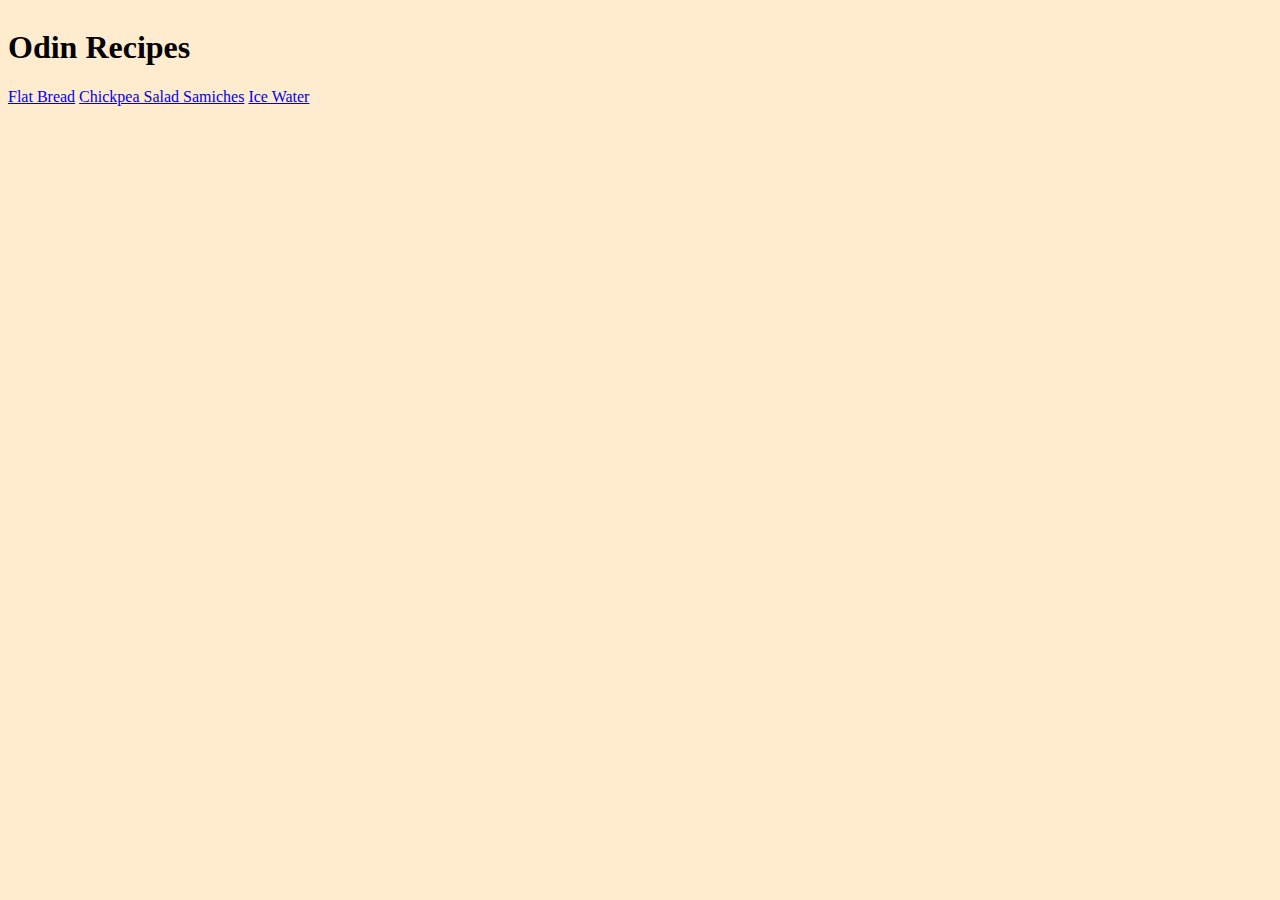
<file: index.html>
<!DOCTYPE html>
<html>
    <head>
        <meta charset="utf-8">
        <link rel="stylesheet" href="styles.css">
        <title>odin-recipes</title>
    </head>

    <body>
        <h1>Odin Recipes</h1>
        <a href="./recipes/flatbread.html">Flat Bread</a>
        <a href="./recipes/chickpea-salad.html">Chickpea Salad Samiches</a>
        <a href="./recipes/ice-water.html">Ice Water</a>
        
    </body>
</html>
</file>
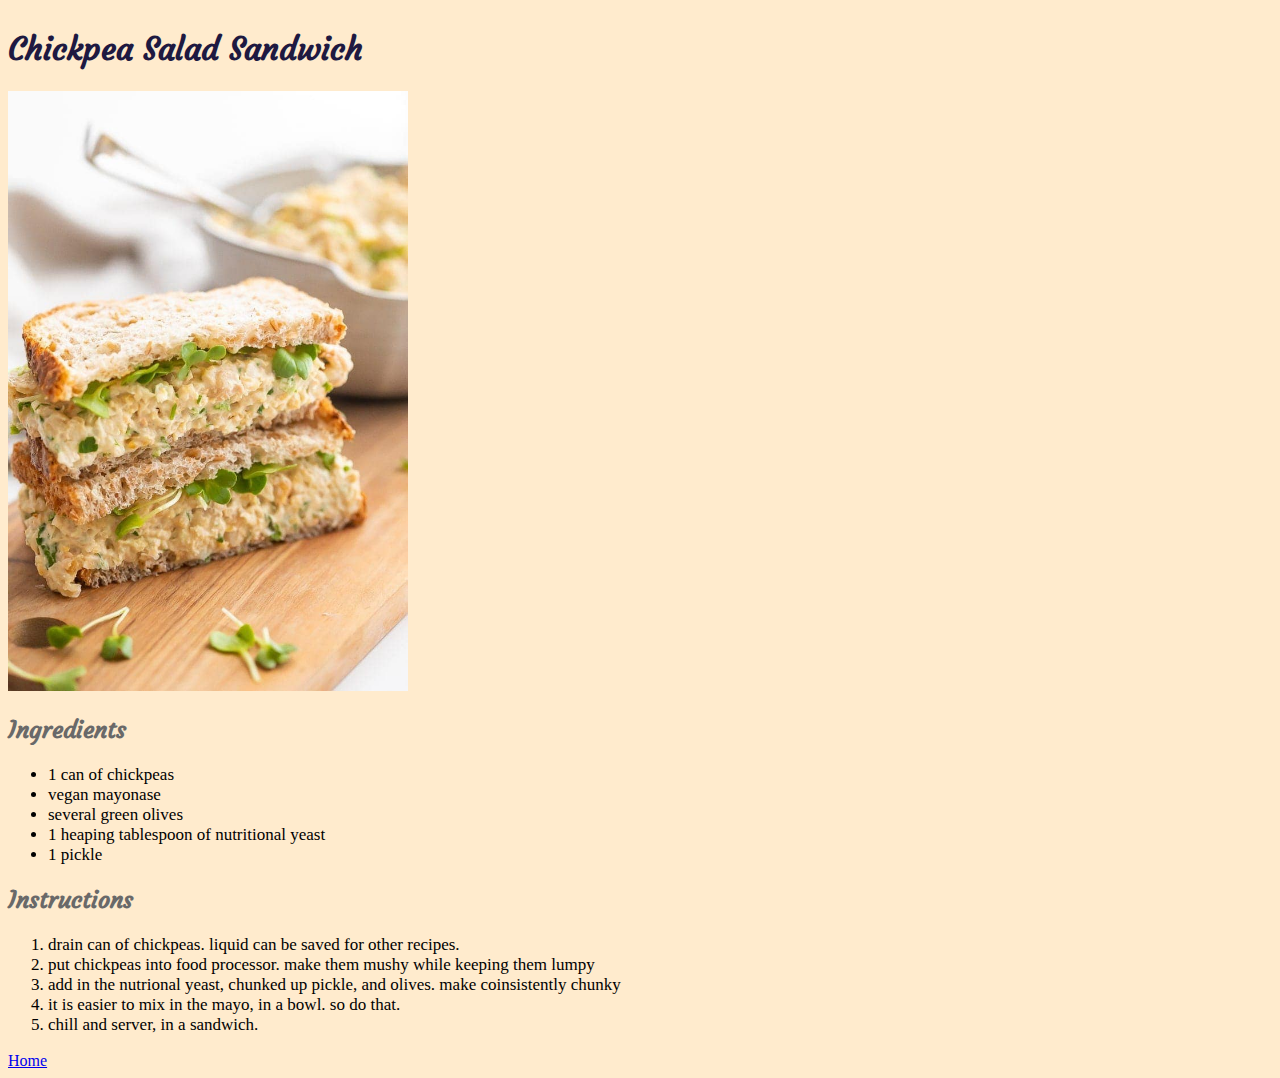
<file: recipes/chickpea-salad.html>
<!DOCTYPE html>
<html>
    <head>
        <meta charset="utf-8">
        <link rel="stylesheet" href="../styles.css">
        <link rel="preconnect" href="https://fonts.googleapis.com">
        <link rel="preconnect" href="https://fonts.gstatic.com" crossorigin>
        <link href="https://fonts.googleapis.com/css2?family=Courgette&display=swap" rel="stylesheet">
        <title>recipe name</title>
    </head>

    <body>
        <h1 class="recipee-name">Chickpea Salad Sandwich</h1>
        <!--add an image here-->
        <img class="recipee-image" src="../images/chickpea-salad-sandwiches-9.jpg">

        <h2>Ingredients</h2>
        <ul>
            <li>1 can of chickpeas</li>
            <li>vegan mayonase</li>
            <li>several green olives</li>
            <li>1 heaping tablespoon of nutritional yeast</li>
            <li>1 pickle</li>
        </ul>

        <p></p>

        <h2>Instructions</h2>
        <ol>
            <li>drain can of chickpeas. liquid can be saved for other recipes.</li>
            <li>put chickpeas into food processor. make them mushy while keeping them lumpy</li>
            <li>add in the nutrional yeast, chunked up pickle, and olives. make coinsistently chunky</li>
            <li>it is easier to mix in the mayo, in a bowl. so do that.</li>
            <li>chill and server, in a sandwich.</li>
            
        </ol>
        <a href="../index.html">Home</a>
        
    </body>
</html>
</file>
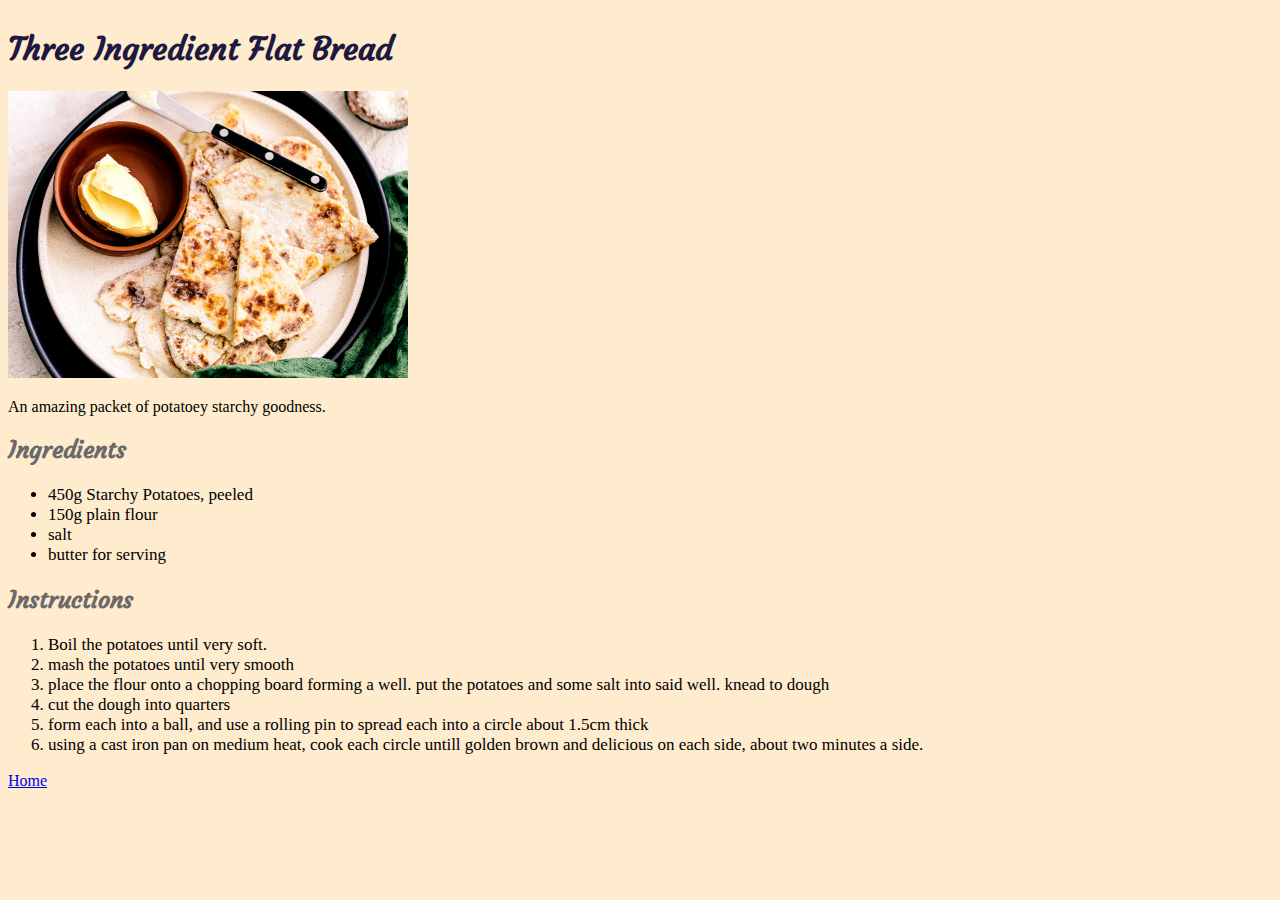
<file: recipes/flatbread.html>
<!DOCTYPE html>
<html>
    <head>
        <meta charset="utf-8">
        <link rel="stylesheet" href="../styles.css">
        <link rel="preconnect" href="https://fonts.googleapis.com">
        <link rel="preconnect" href="https://fonts.gstatic.com" crossorigin>
        <link href="https://fonts.googleapis.com/css2?family=Courgette&display=swap" rel="stylesheet">
        <title>3 Ingredient Flatbread</title>
    </head>

    <body>
        <h1 class="recipee-name">Three Ingredient Flat Bread</h1>
        <!--add an image here-->
        <img class="recipee-image" src="../images/Three-ingredient_Potato_Flatbread.jpg">
        <p>
            An amazing packet of potatoey starchy goodness.
        </p>
        <h2>Ingredients</h2>
        <ul>
            <li>450g Starchy Potatoes, peeled</li>
            <li>150g plain flour</li>
            <li>salt</li>
            <li>butter for serving</li>
        </ul>

        <p></p>

        <h2>Instructions</h2>
        <ol>
            <li>Boil the potatoes until very soft.</li>
            <li>mash the potatoes until very smooth</li>
            <li>place the flour onto a chopping board forming a well. put the potatoes and some salt into said well. knead to dough</li>
            <li>cut the dough into quarters</li>
            <li>form each into a ball, and use a rolling pin to spread each into a circle about 1.5cm thick</li>
            <li>using a cast iron pan on medium heat, cook each circle untill golden brown and delicious on each side, about two minutes a side.</li>
            
        </ol>
        <a href="../index.html">Home</a>
        
    </body>
</html>
</file>
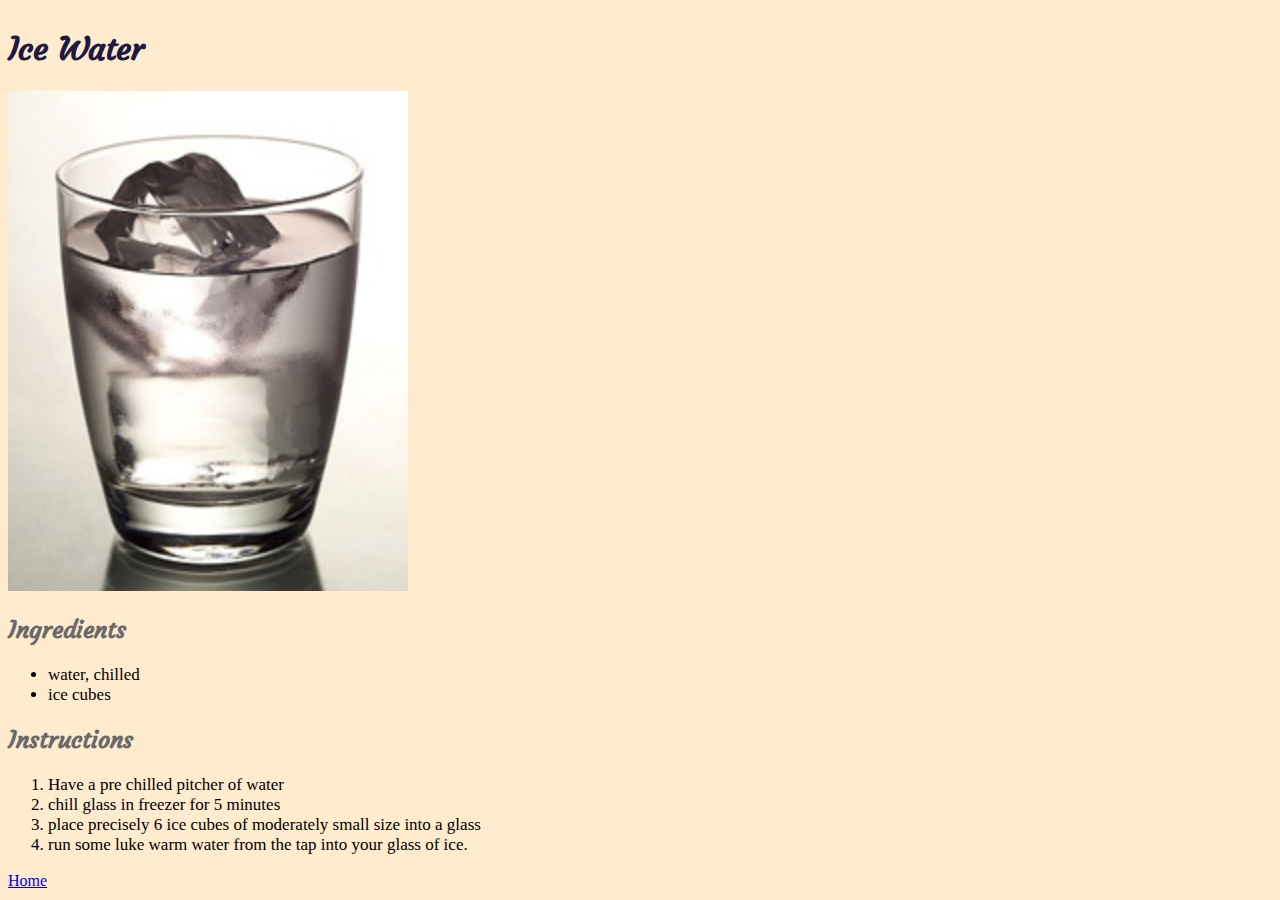
<file: recipes/ice-water.html>
<!DOCTYPE html>
<html>
    <head>
        <meta charset="utf-8">
        <link rel="stylesheet" href="../styles.css">
        <link rel="preconnect" href="https://fonts.googleapis.com">
        <link rel="preconnect" href="https://fonts.gstatic.com" crossorigin>
        <link href="https://fonts.googleapis.com/css2?family=Courgette&display=swap" rel="stylesheet">
        <title>Ice Water</title>
    </head>

    <body>
        <h1 class="recipee-name">Ice Water</h1>
        <!--add an image here-->
        <img class="recipee-image" src="../images/icecube.jpg">
        <h2>Ingredients</h2>
        <ul>
            <li>water, chilled</li>
            <li>ice cubes</li>
        </ul>

        <p></p>

        <h2>Instructions</h2>
        <ol>
            <li>Have a pre chilled pitcher of water</li>
            <li>chill glass in freezer for 5 minutes</li>
            <li>place precisely 6 ice cubes of moderately small size into a glass</li>
            <li>run some luke warm water from the tap into your glass of ice.</li>
        </ol>
        <a href="../index.html">Home</a>
        
    </body>
</html>
</file>
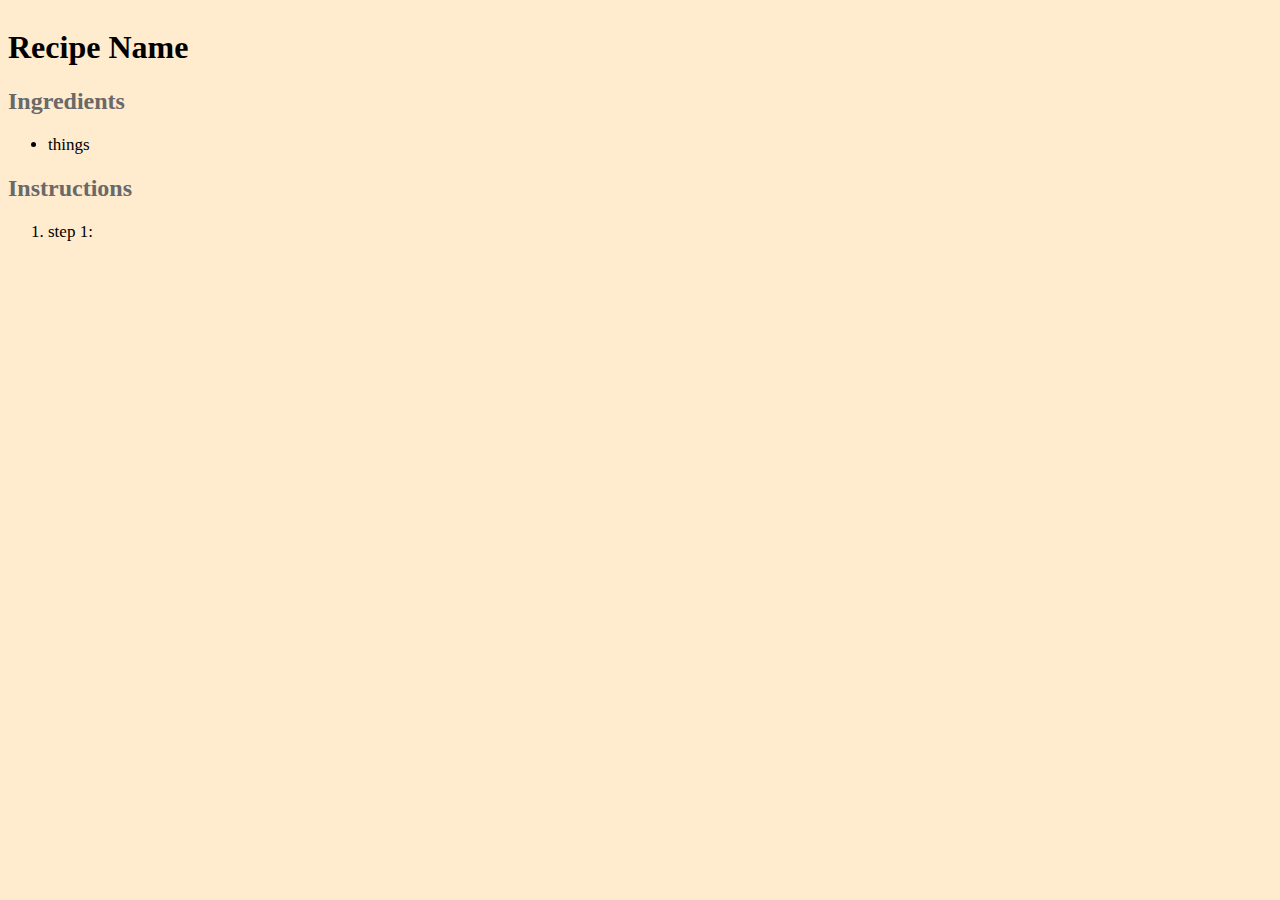
<file: recipes/recipe-template.html>
<!DOCTYPE html>
<html>
    <head>
        <meta charset="utf-8">
        <link rel="stylesheet" href="../styles.css">
        <title>recipe name</title>
    </head>

    <body>
        <h1>Recipe Name</h1>
        <!--add an image here-->

        <h2>Ingredients</h2>
        <ul>
            <li>things</li>
        </ul>

        <p></p>

        <h2>Instructions</h2>
        <ol>
            <li>step 1:</li>
        </ol>
        
    </body>
</html>
</file>
<file: styles.css>
body {
    background-color: blanchedalmond;
    align-content: center;
}

h2 {
    color:dimgray;
    font-family: 'Courgette', cursive;
}

ul {
    font-size: 17px;
}

ol {
    font-size: 17px;
}

.recipee-name {
    color:rgb(30, 25, 65);
    font-family: 'Courgette', cursive;
}

.recipee-image {
    height: auto;
    width: 400px;
}
</file>
